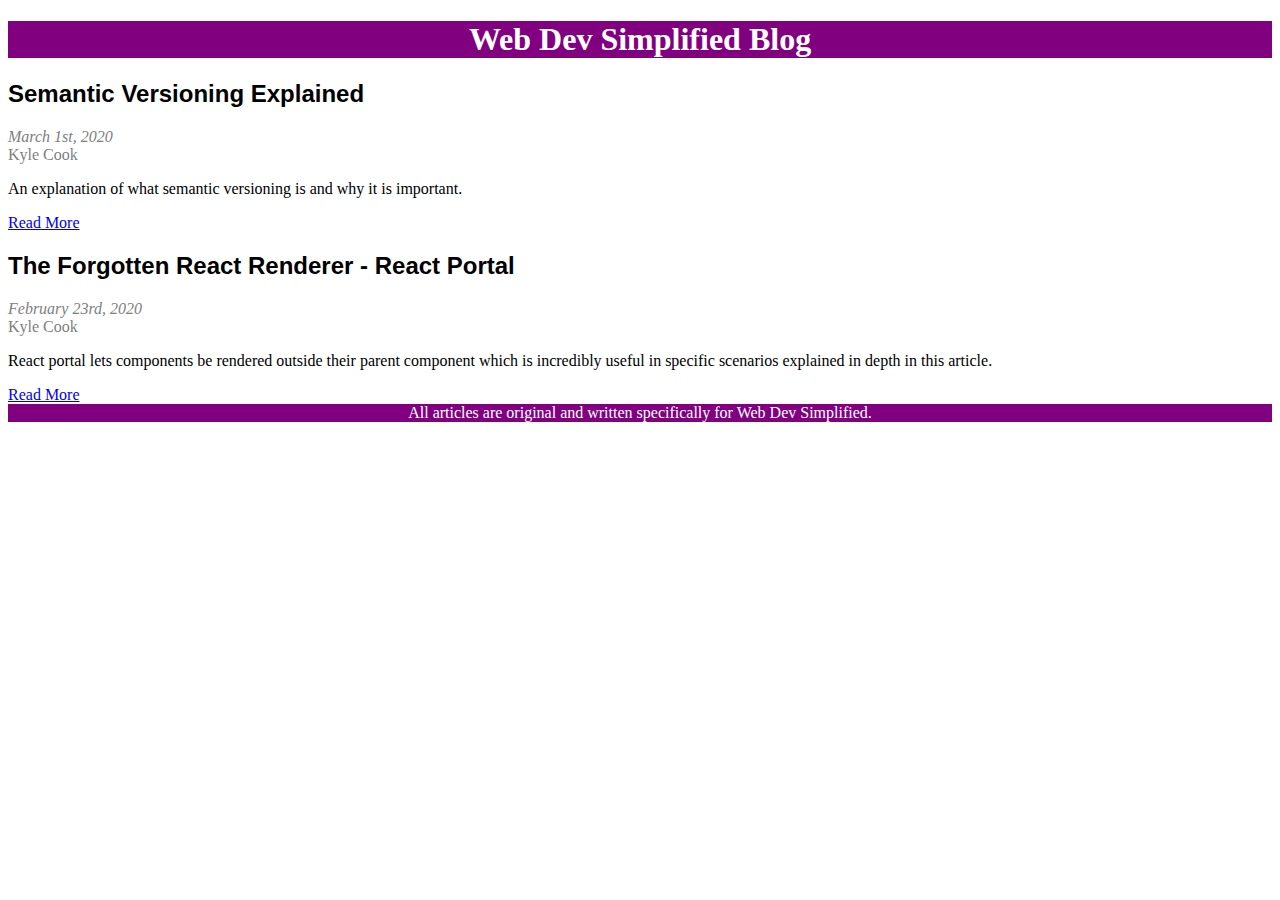
<file: 06-simple-blog/after/index.html>
<!DOCTYPE html>
<html lang="en">
<head>
  <meta charset="UTF-8">
  <meta name="viewport" content="width=device-width, initial-scale=1.0">
  <meta http-equiv="X-UA-Compatible" content="ie=edge">
  <link rel="stylesheet" href="styles.css">
  <title>Web Dev Simplified - Blog</title>
</head>
<body>
  <header>
    <h1 class="header-text">Web Dev Simplified Blog</h1>
  </header>
  <main>
    <section>
      <article>
        <h2 class="article-title">Semantic Versioning Explained</h2>
        <div class="article-date">March 1st, 2020</div>
        <div class="article-author">Kyle Cook</div>
        <p>An explanation of what semantic versioning is and why it is important.</p>
        <a href="#">Read More</a>
      </article>
      <article>
        <h2 class="article-title">The Forgotten React Renderer - React Portal</h2>
        <div class="article-date">February 23rd, 2020</div>
        <div class="article-author">Kyle Cook</div>
        <p>React portal lets components be rendered outside their parent component which is incredibly useful in specific scenarios explained in depth in this article.</p>
        <a href="#">Read More</a>
      </article>
    </section>
  </main>
  <footer id="footer">
    All articles are original and written specifically for Web Dev Simplified.
  </footer>
</body>
</html>
</file>
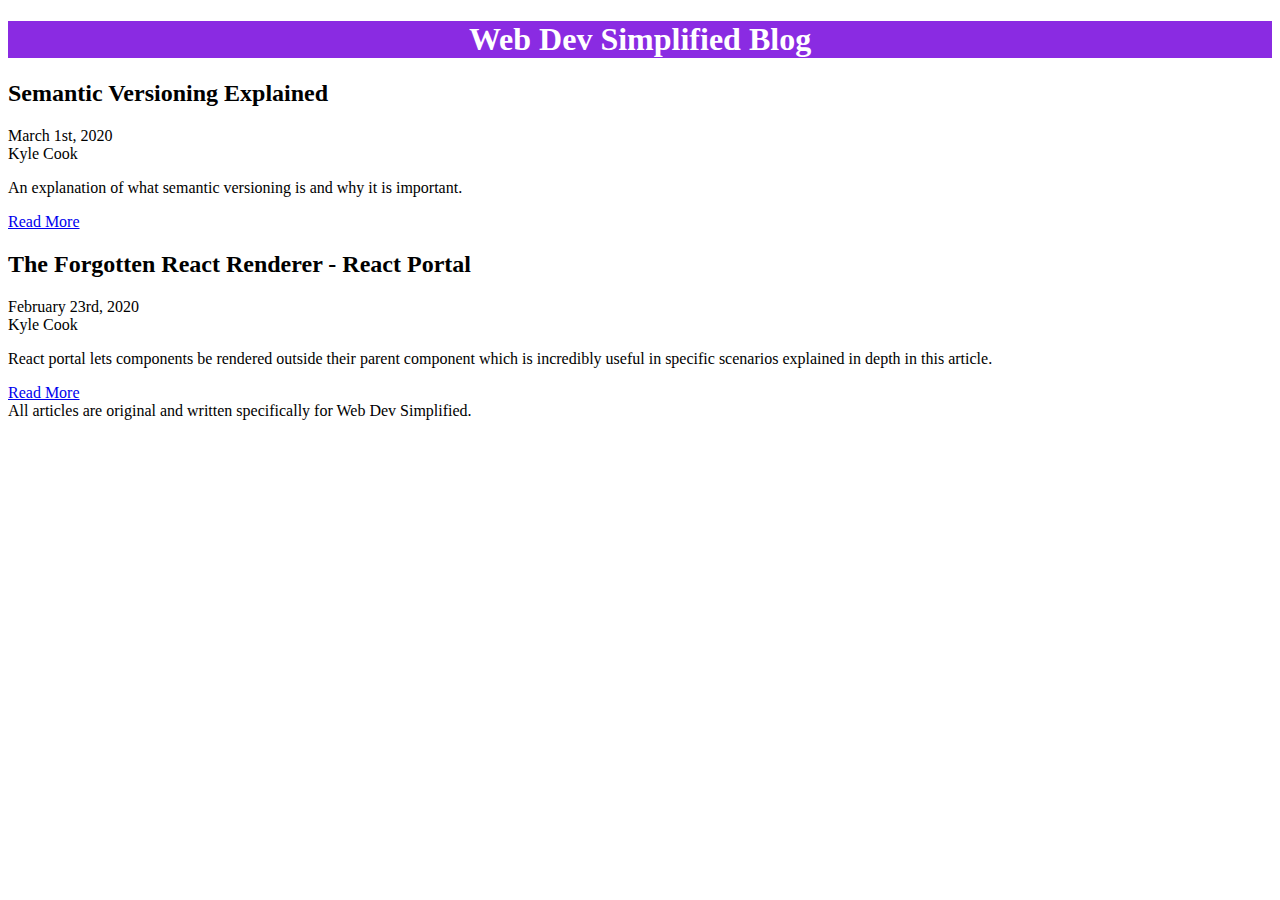
<file: 06-simple-blog/before/index.html>
<!DOCTYPE html>
<html lang="en">
  <head>
    <meta charset="UTF-8" />
    <meta name="viewport" content="width=device-width, initial-scale=1.0" />
    <meta http-equiv="X-UA-Compatible" content="ie=edge" />
    <link rel="stylesheet" href="style.css" />
    <title>Web Dev Simplified - Blog</title>
  </head>
  <body>
    <header>
      <h1 class="header-text">Web Dev Simplified Blog</h1>
    </header>
    <main>
      <section>
        <article>
          <h2>Semantic Versioning Explained</h2>
          <div>March 1st, 2020</div>
          <div>Kyle Cook</div>
          <p>
            An explanation of what semantic versioning is and why it is
            important.
          </p>
          <a href="#">Read More</a>
        </article>
        <article>
          <h2>The Forgotten React Renderer - React Portal</h2>
          <div>February 23rd, 2020</div>
          <div>Kyle Cook</div>
          <p>
            React portal lets components be rendered outside their parent
            component which is incredibly useful in specific scenarios explained
            in depth in this article.
          </p>
          <a href="#">Read More</a>
        </article>
      </section>
    </main>
    <footer>
      All articles are original and written specifically for Web Dev Simplified.
    </footer>
  </body>
</html>
</file>
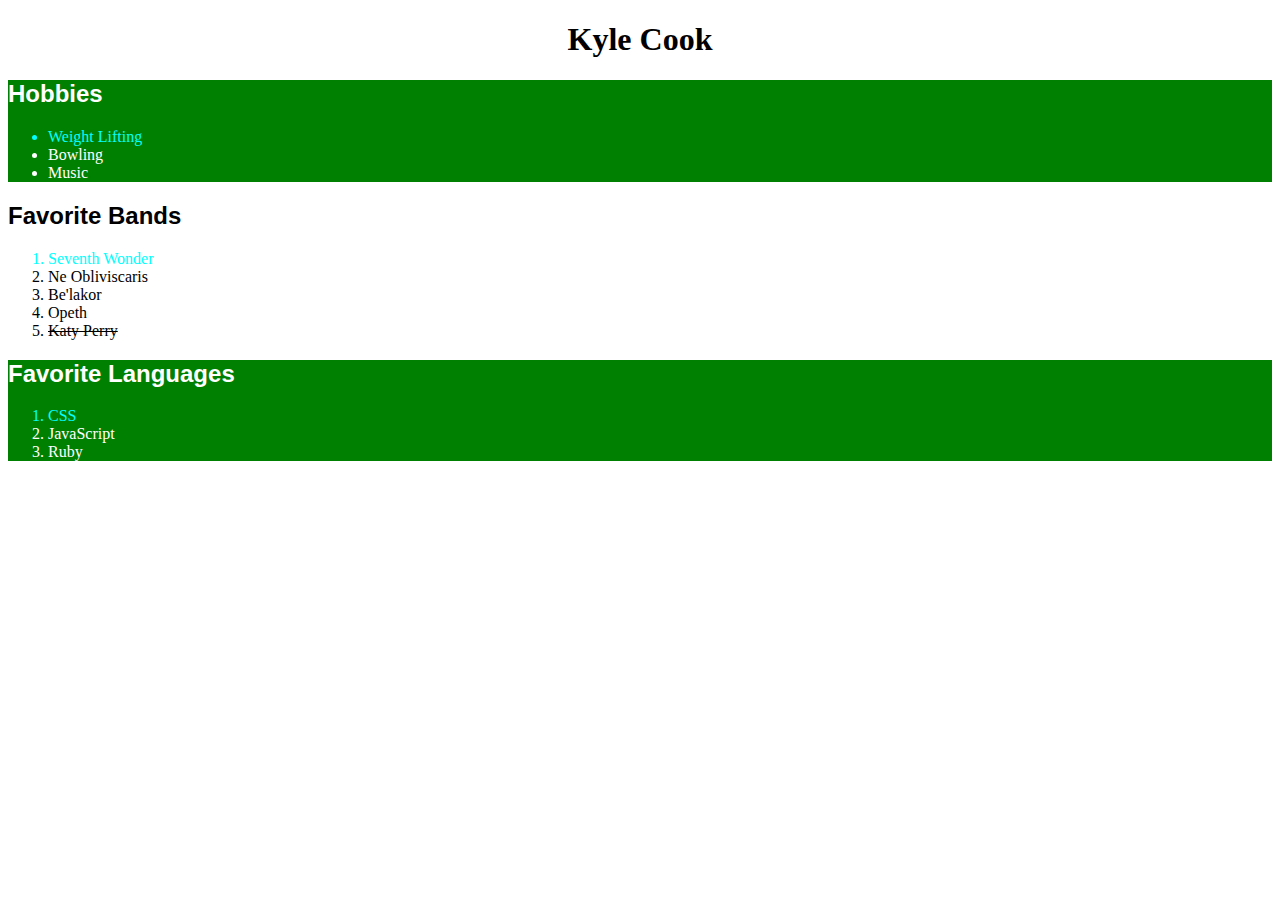
<file: 07-08-user-profile/after/index.html>
<!DOCTYPE html>
<html lang="en">
<head>
  <meta charset="UTF-8">
  <meta name="viewport" content="width=device-width, initial-scale=1.0">
  <meta http-equiv="X-UA-Compatible" content="ie=edge">
  <link rel="stylesheet" href="styles.css">
  <title>User Profile</title>
</head>
<body>
  <header>
    <h1 class="header-text">Kyle Cook</h1>
  </header>
  <main>
    <section class="green-section">
      <h2 class="section-title">Hobbies</h2>
      <ul>
        <li class="cyan">Weight Lifting</li>
        <li>Bowling</li>
        <li>Music</li>
      </ul>
    </section>
    <section>
      <h2 class="section-title">Favorite Bands</h2>
      <ol>
        <li class="cyan">Seventh Wonder</li>
        <li>Ne Obliviscaris</li>
        <li>Be'lakor</li>
        <li>Opeth</li>
        <li class="cross-off">Katy Perry</li>
      </ol>
    </section>
    <section class="green-section">
      <h2 class="section-title">Favorite Languages</h2>
      <ol>
        <li class="cyan">CSS</li>
        <li>JavaScript</li>
        <li>Ruby</li>
      </ol>
    </section>
  </main>
</body>
</html>
</file>
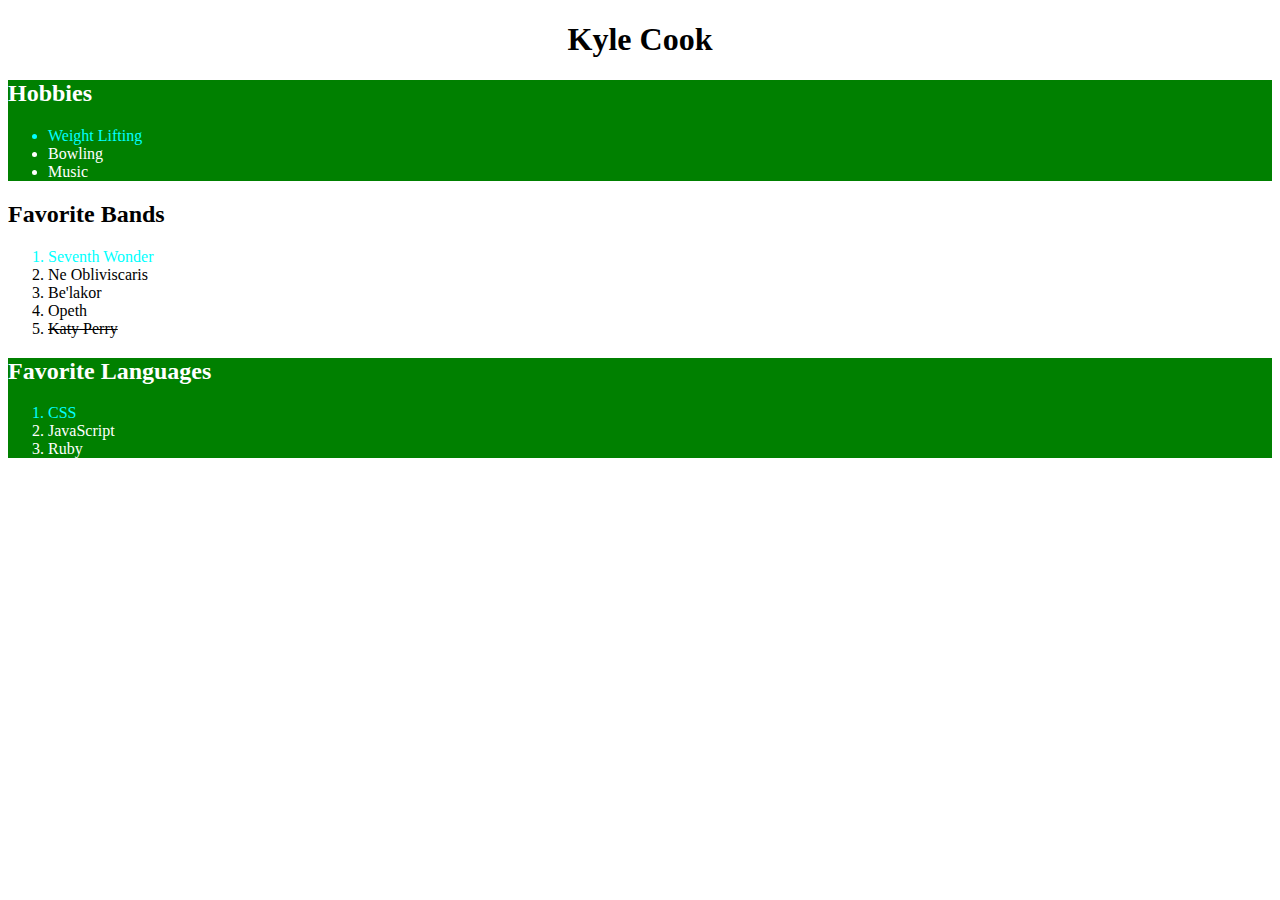
<file: 07-08-user-profile/before/index.html>
<!DOCTYPE html>
<html lang="en">
  <head>
    <meta charset="UTF-8" />
    <meta name="viewport" content="width=device-width, initial-scale=1.0" />
    <meta http-equiv="X-UA-Compatible" content="ie=edge" />
    <link rel="stylesheet" href="style.css" />
    <title>User Profile</title>
  </head>
  <body>
    <header class="header">
      <h1>Kyle Cook</h1>
    </header>
    <main>
      <section class="section-1">
        <h2>Hobbies</h2>
        <ul>
          <li class="line-color">Weight Lifting</li>
          <li>Bowling</li>
          <li>Music</li>
        </ul>
      </section>
      <section class="section-2">
        <h2>Favorite Bands</h2>
        <ol>
          <li class="line-color">Seventh Wonder</li>
          <li>Ne Obliviscaris</li>
          <li>Be'lakor</li>
          <li>Opeth</li>
          <li class="cross-line">Katy Perry</li>
        </ol>
      </section>
      <section class="section-1">
        <h2>Favorite Languages</h2>
        <ol>
          <li class="line-color">CSS</li>
          <li>JavaScript</li>
          <li>Ruby</li>
        </ol>
      </section>
    </main>
  </body>
</html>
</file>
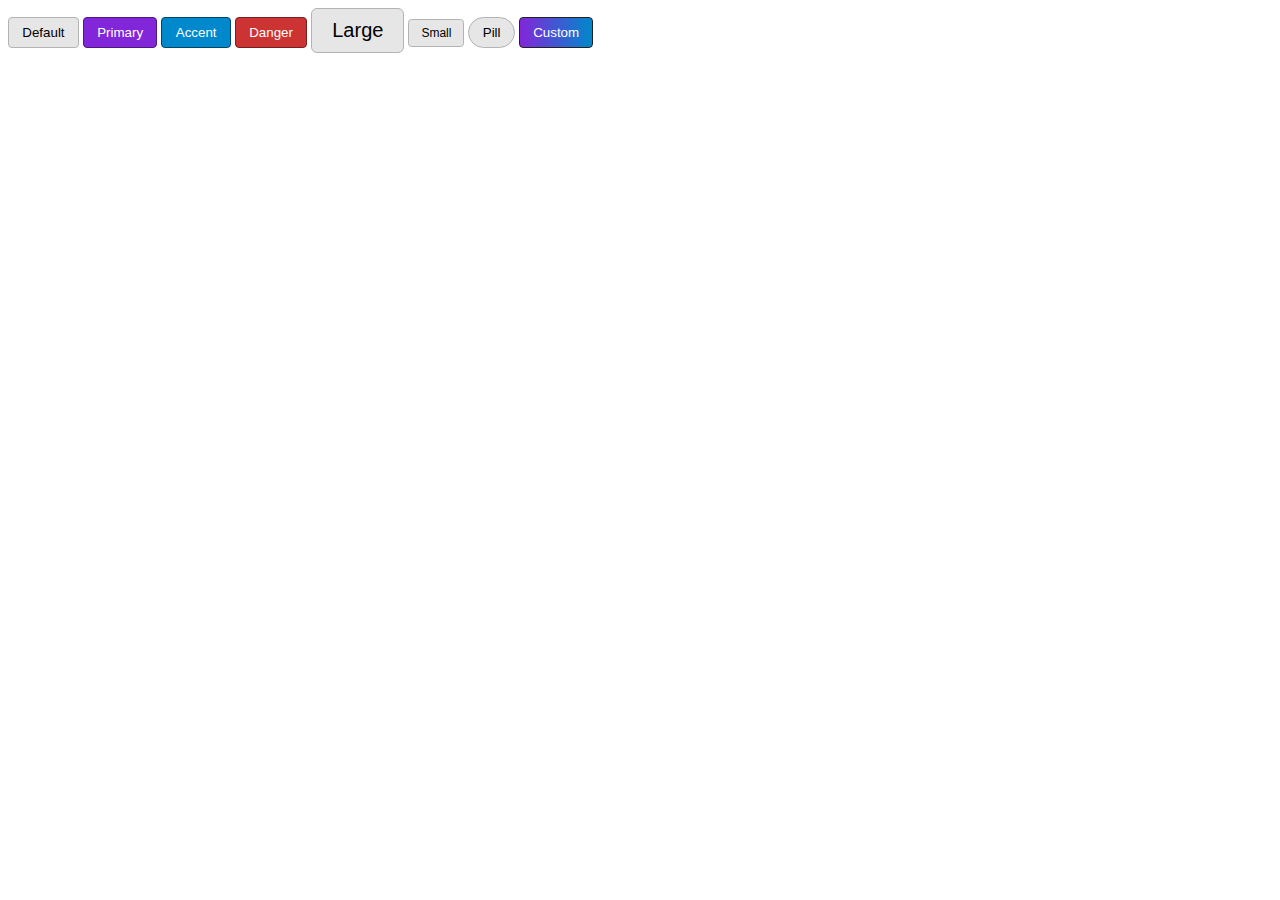
<file: 14-button-component-library/after/index.html>
<!DOCTYPE html>
<html lang="en">
<head>
  <meta charset="UTF-8">
  <meta name="viewport" content="width=device-width, initial-scale=1.0">
  <meta http-equiv="X-UA-Compatible" content="ie=edge">
  <link rel="stylesheet" href="styles.css">
  <title>Button Library</title>
</head>
<body>
  <button class="btn">Default</button>
  <button class="btn btn-primary">Primary</button>
  <button class="btn btn-accent">Accent</button>
  <button class="btn btn-danger">Danger</button>
  <button class="btn btn-large">Large</button>
  <button class="btn btn-small">Small</button>
  <button class="btn btn-pill">Pill</button>
  <button class="btn btn-custom">Custom</button>
</body>
</html>
</file>
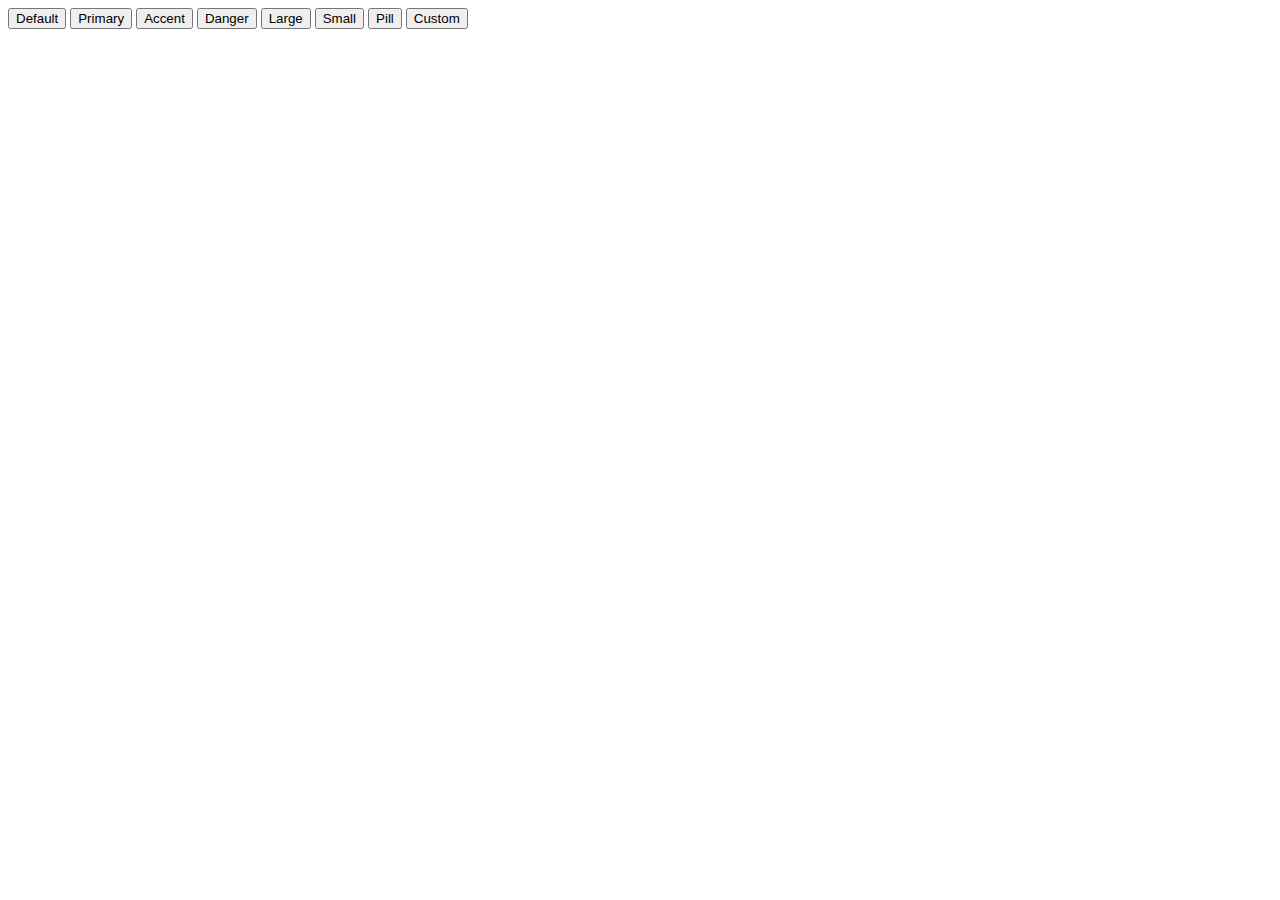
<file: 14-button-component-library/before/index.html>
<!DOCTYPE html>
<html lang="en">
<head>
  <meta charset="UTF-8">
  <meta name="viewport" content="width=device-width, initial-scale=1.0">
  <meta http-equiv="X-UA-Compatible" content="ie=edge">
  <title>Button Library</title>
</head>
<body>
  <button>Default</button>
  <button>Primary</button>
  <button>Accent</button>
  <button>Danger</button>
  <button>Large</button>
  <button>Small</button>
  <button>Pill</button>
  <button>Custom</button>
</body>
</html>
</file>
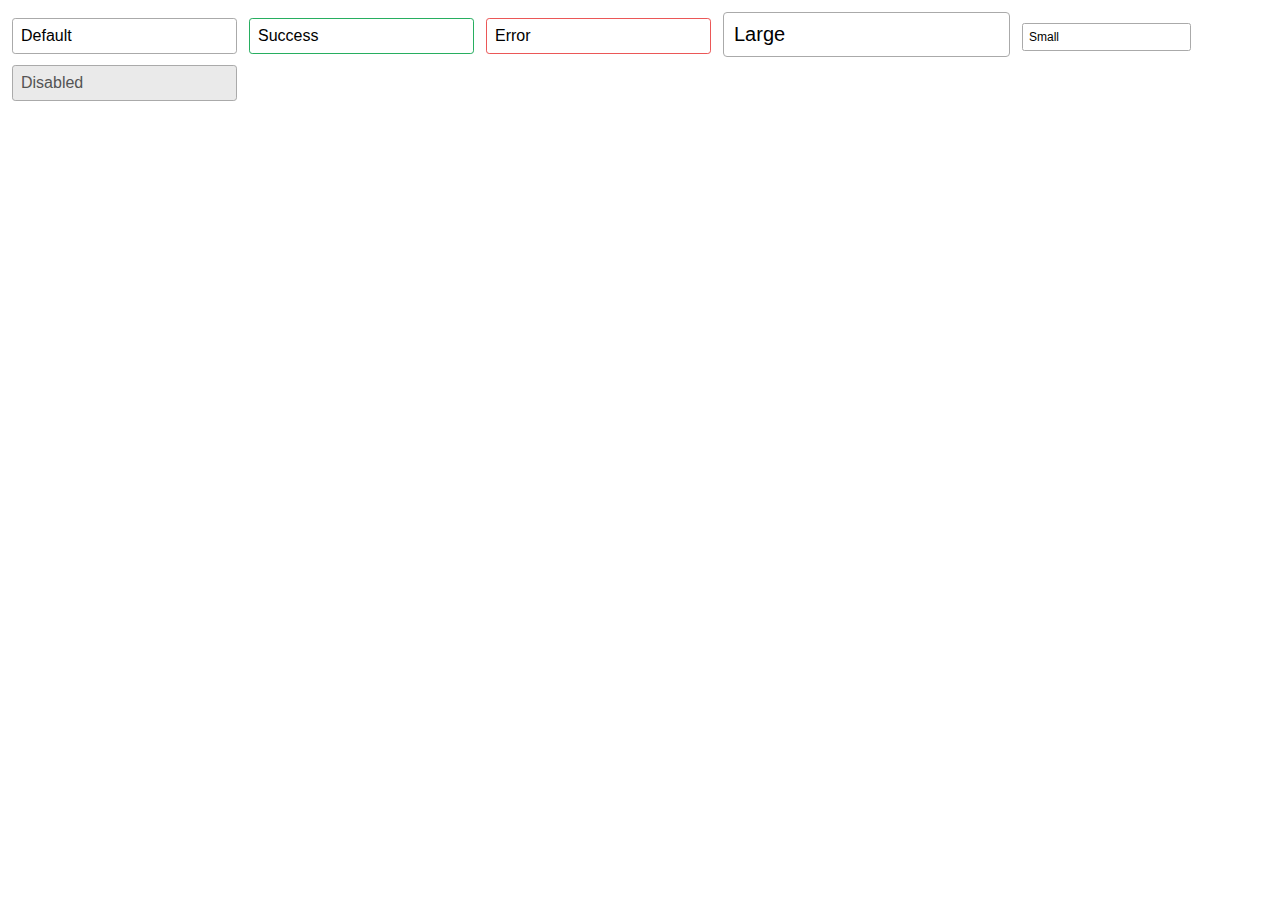
<file: 15-16-input-component-library/after/index.html>
<!DOCTYPE html>
<html lang="en">
<head>
  <meta charset="UTF-8">
  <meta name="viewport" content="width=device-width, initial-scale=1.0">
  <meta http-equiv="X-UA-Compatible" content="ie=edge">
  <link rel="stylesheet" href="styles.css">
  <title>Input Library</title>
</head>
<body>
  <input type="text" value="Default" class="input">
  <input type="text" value="Success" class="input input-success">
  <input type="text" value="Error" class="input input-error">
  <input type="text" value="Large" class="input input-large">
  <input type="text" value="Small" class="input input-small">
  <input type="text" value="Disabled" disabled class="input">
</body>
</html>
</file>
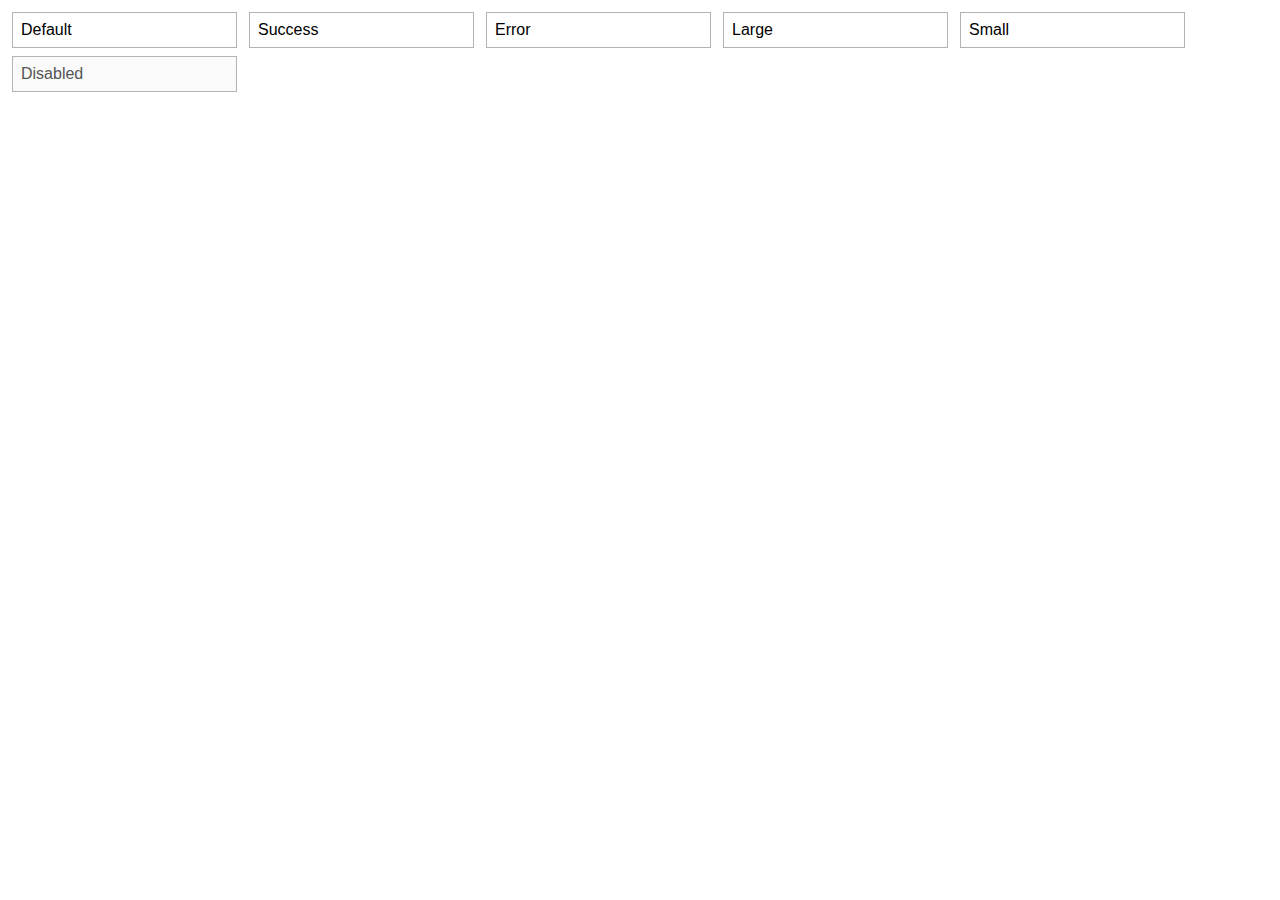
<file: 15-16-input-component-library/before/index.html>
<!DOCTYPE html>
<html lang="en">
  <head>
    <meta charset="UTF-8" />
    <meta name="viewport" content="width=device-width, initial-scale=1.0" />
    <meta http-equiv="X-UA-Compatible" content="ie=edge" />
    <link rel="stylesheet" href="index.css" />
    <title>Input Library</title>
  </head>
  <body>
    <input class="btn default" type="text" value="Default" />
    <input class="btn success" type="text" value="Success" />
    <input class="btn error" type="text" value="Error" />
    <input class="btn large" type="text" value="Large" />
    <input class="btn small" type="text" value="Small" />
    <input class="btn disabled" type="text" value="Disabled" disabled />
  </body>
</html>
</file>
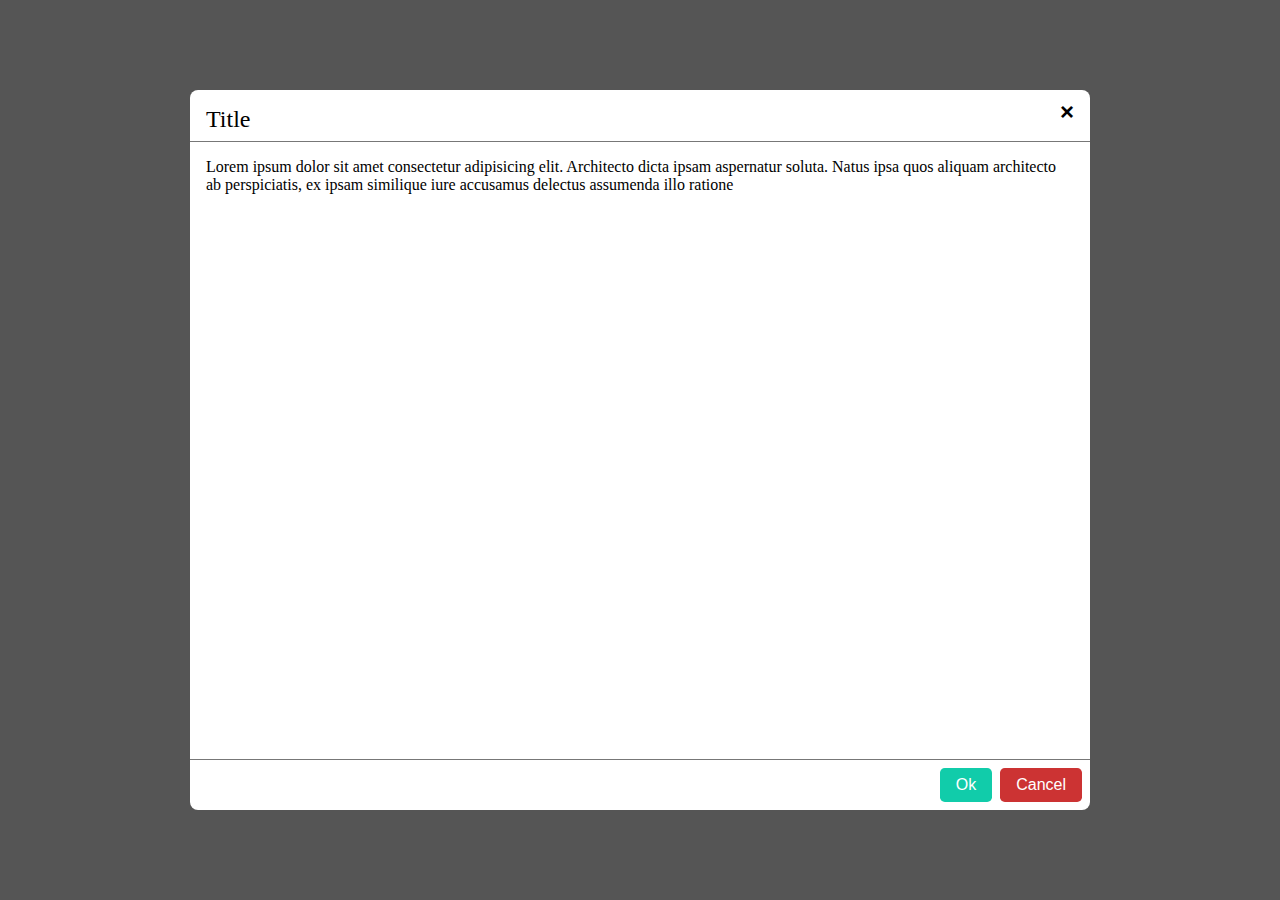
<file: 21-modal/after/index.html>
<!DOCTYPE html>
<html lang="en">
<head>
  <meta charset="UTF-8">
  <meta name="viewport" content="width=device-width, initial-scale=1.0">
  <meta http-equiv="X-UA-Compatible" content="ie=edge">
  <link rel="stylesheet" href="styles.css">
  <title>Modal</title>
</head>
<body>
  <div class="modal">
    <div class="header">
      <span class="title">Title</span>
      <button class="close-button">&times;</button>
    </div>
    <div class="body">
      Lorem ipsum dolor sit amet consectetur adipisicing elit. Architecto dicta ipsam aspernatur soluta. Natus ipsa quos aliquam architecto ab perspiciatis, ex ipsam similique iure accusamus delectus assumenda illo ratione 
    </div>
    <div class="footer">
      <button class="btn btn-primary">Ok</button>
      <button class="btn btn-danger">Cancel</button>
    </div>
  </div>
</body>
</html>
</file>
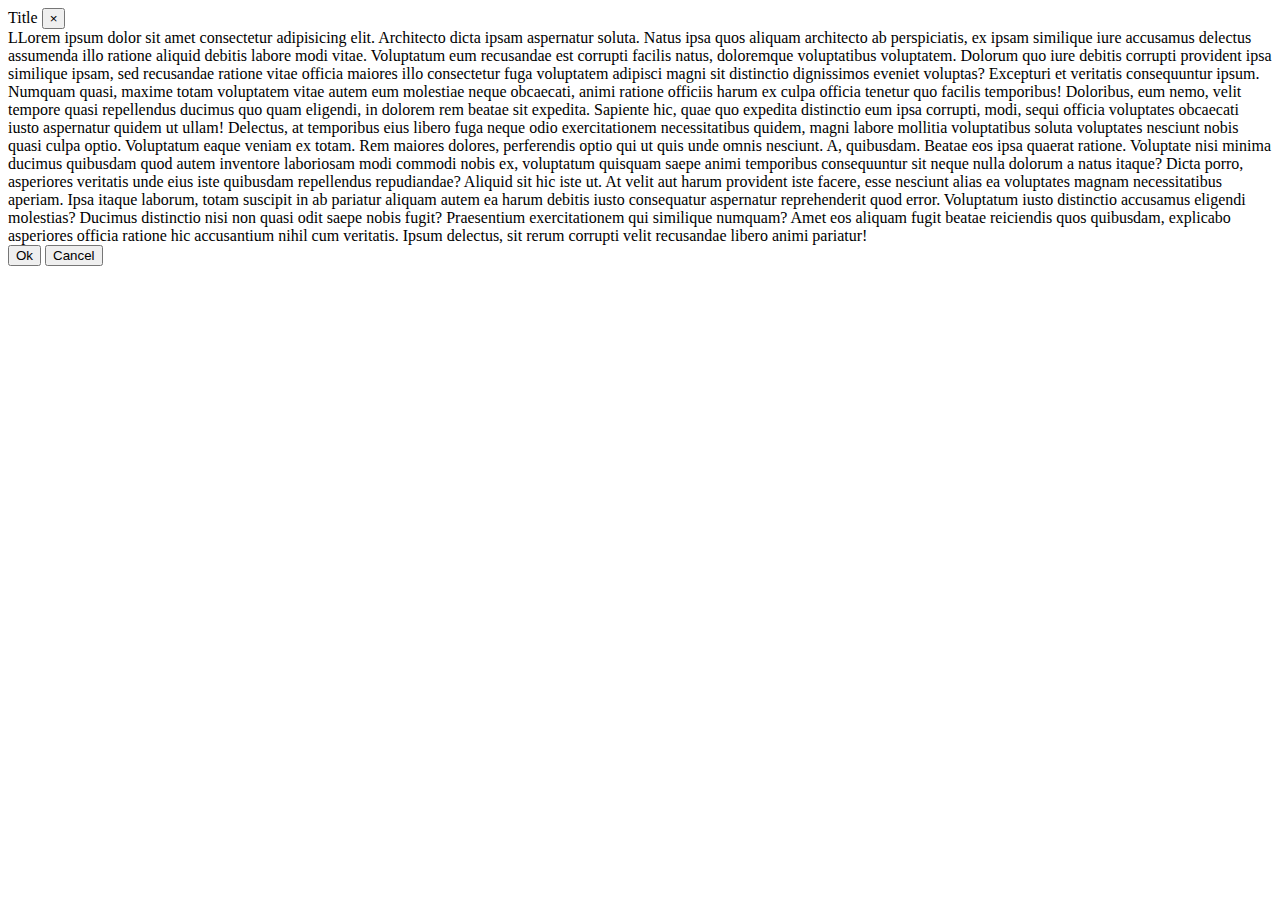
<file: 21-modal/before/index.html>
<!DOCTYPE html>
<html lang="en">
<head>
  <meta charset="UTF-8">
  <meta name="viewport" content="width=device-width, initial-scale=1.0">
  <meta http-equiv="X-UA-Compatible" content="ie=edge">
  <title>Modal</title>
</head>
<body>
  <div>
    <div>
      <span>Title</span>
      <button>&times;</button>
    </div>
    <div>
      LLorem ipsum dolor sit amet consectetur adipisicing elit. Architecto dicta ipsam aspernatur soluta. Natus ipsa quos aliquam architecto ab perspiciatis, ex ipsam similique iure accusamus delectus assumenda illo ratione aliquid debitis labore modi vitae. Voluptatum eum recusandae est corrupti facilis natus, doloremque voluptatibus voluptatem. Dolorum quo iure debitis corrupti provident ipsa similique ipsam, sed recusandae ratione vitae officia maiores illo consectetur fuga voluptatem adipisci magni sit distinctio dignissimos eveniet voluptas? Excepturi et veritatis consequuntur ipsum. Numquam quasi, maxime totam voluptatem vitae autem eum molestiae neque obcaecati, animi ratione officiis harum ex culpa officia tenetur quo facilis temporibus! Doloribus, eum nemo, velit tempore quasi repellendus ducimus quo quam eligendi, in dolorem rem beatae sit expedita. Sapiente hic, quae quo expedita distinctio eum ipsa corrupti, modi, sequi officia voluptates obcaecati iusto aspernatur quidem ut ullam! Delectus, at temporibus eius libero fuga neque odio exercitationem necessitatibus quidem, magni labore mollitia voluptatibus soluta voluptates nesciunt nobis quasi culpa optio. Voluptatum eaque veniam ex totam. Rem maiores dolores, perferendis optio qui ut quis unde omnis nesciunt. A, quibusdam. Beatae eos ipsa quaerat ratione. Voluptate nisi minima ducimus quibusdam quod autem inventore laboriosam modi commodi nobis ex, voluptatum quisquam saepe animi temporibus consequuntur sit neque nulla dolorum a natus itaque? Dicta porro, asperiores veritatis unde eius iste quibusdam repellendus repudiandae? Aliquid sit hic iste ut. At velit aut harum provident iste facere, esse nesciunt alias ea voluptates magnam necessitatibus aperiam. Ipsa itaque laborum, totam suscipit in ab pariatur aliquam autem ea harum debitis iusto consequatur aspernatur reprehenderit quod error. Voluptatum iusto distinctio accusamus eligendi molestias? Ducimus distinctio nisi non quasi odit saepe nobis fugit? Praesentium exercitationem qui similique numquam? Amet eos aliquam fugit beatae reiciendis quos quibusdam, explicabo asperiores officia ratione hic accusantium nihil cum veritatis. Ipsum delectus, sit rerum corrupti velit recusandae libero animi pariatur!
    </div>
    <div>
      <button>Ok</button>
      <button>Cancel</button>
    </div>
  </div>
</body>
</html>
</file>
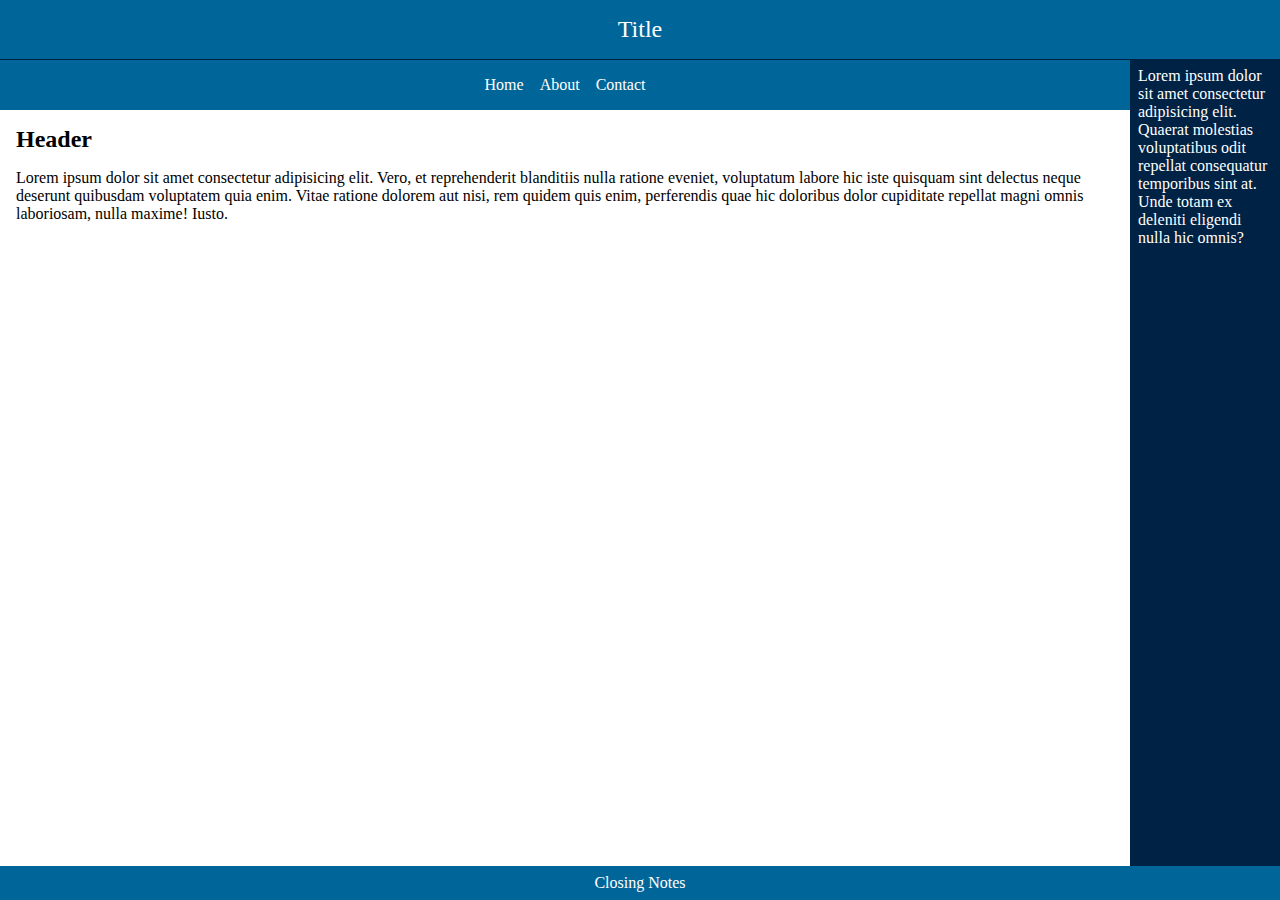
<file: 25-grid-page-layout/after/index.html>
<!DOCTYPE html>
<html lang="en">
<head>
  <meta charset="UTF-8">
  <meta name="viewport" content="width=device-width, initial-scale=1.0">
  <meta http-equiv="X-UA-Compatible" content="ie=edge">
  <link rel="stylesheet" href="styles.css">
  <title>Grid Page Layout</title>
</head>
<body class="grid-container">
  <header class="header">Title</header>
  <nav class="nav">
    <ul class="nav-list">
      <li>Home</li>
      <li>About</li>
      <li>Contact</li>
    </ul>
  </nav>
  <main class="content">
    <article>
      <h2>Header</h2>
      <p>Lorem ipsum dolor sit amet consectetur adipisicing elit. Vero, et reprehenderit blanditiis nulla ratione eveniet, voluptatum labore hic iste quisquam sint delectus neque deserunt quibusdam voluptatem quia enim. Vitae ratione dolorem aut nisi, rem quidem quis enim, perferendis quae hic doloribus dolor cupiditate repellat magni omnis laboriosam, nulla maxime! Iusto.</p>
    </article>
  </main>
  <aside class="sidebar">Lorem ipsum dolor sit amet consectetur adipisicing elit. Quaerat molestias voluptatibus odit repellat consequatur temporibus sint at. Unde totam ex deleniti eligendi nulla hic omnis?</aside>
  <footer class="footer">Closing Notes</footer>
</body>
</html>
</file>
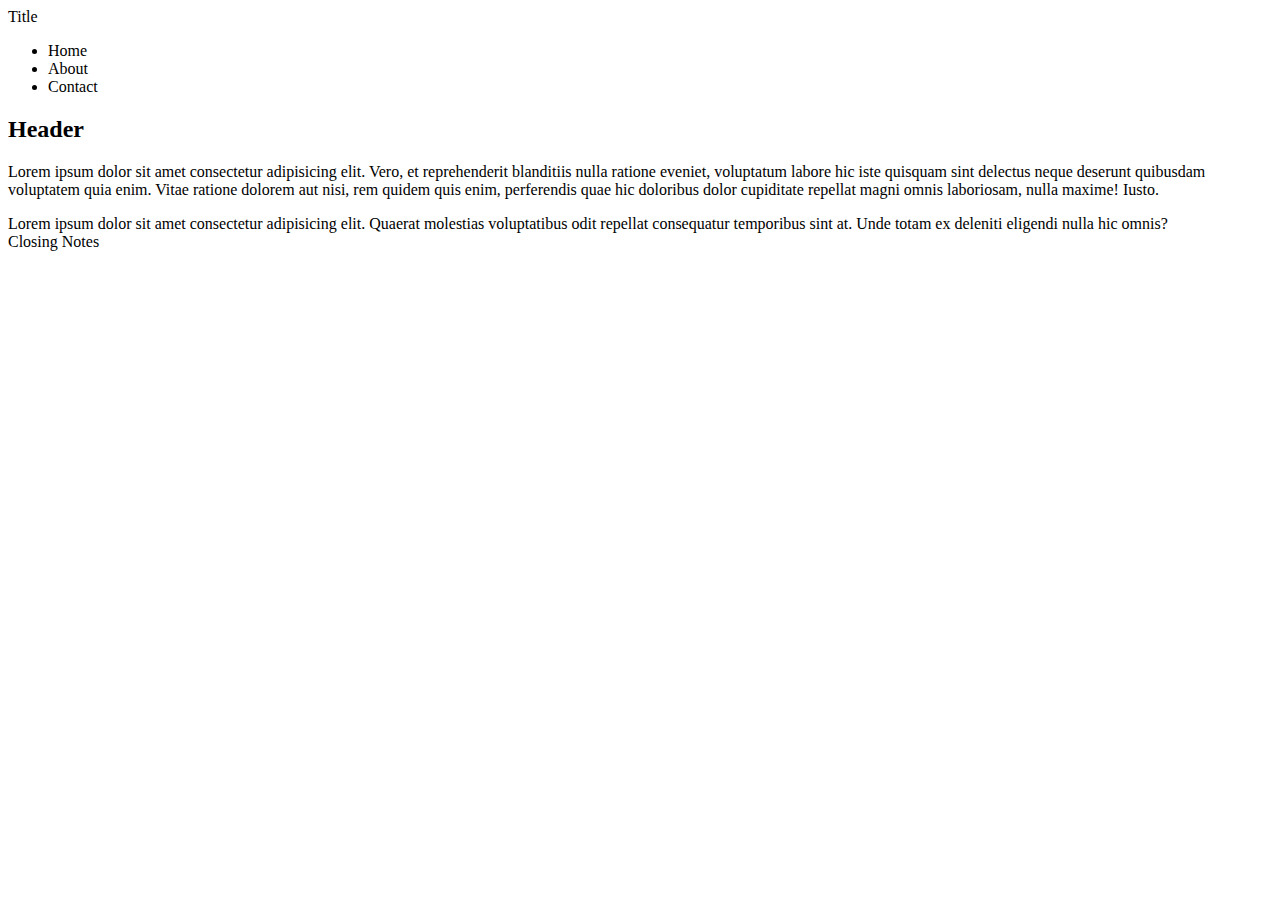
<file: 25-grid-page-layout/before/index.html>
<!DOCTYPE html>
<html lang="en">
<head>
  <meta charset="UTF-8">
  <meta name="viewport" content="width=device-width, initial-scale=1.0">
  <meta http-equiv="X-UA-Compatible" content="ie=edge">
  <title>Grid Page Layout</title>
</head>
<body>
  <header>Title</header>
  <nav>
    <ul>
      <li>Home</li>
      <li>About</li>
      <li>Contact</li>
    </ul>
  </nav>
  <main>
    <article>
      <h2>Header</h2>
      <p>Lorem ipsum dolor sit amet consectetur adipisicing elit. Vero, et reprehenderit blanditiis nulla ratione eveniet, voluptatum labore hic iste quisquam sint delectus neque deserunt quibusdam voluptatem quia enim. Vitae ratione dolorem aut nisi, rem quidem quis enim, perferendis quae hic doloribus dolor cupiditate repellat magni omnis laboriosam, nulla maxime! Iusto.</p>
    </article>
  </main>
  <aside>Lorem ipsum dolor sit amet consectetur adipisicing elit. Quaerat molestias voluptatibus odit repellat consequatur temporibus sint at. Unde totam ex deleniti eligendi nulla hic omnis?</aside>
  <footer>Closing Notes</footer>
</body>
</html>
</file>
<file: 06-simple-blog/after/styles.css>
header, #footer {
  background-color: purple;
}

.header-text, #footer {
  color: white;
  text-align: center;
}

.article-title {
  font-family: Arial;
}

.article-date {
  font-style: italic;
}

.article-author, .article-date {
  color: grey;
}
</file>
<file: 06-simple-blog/before/style.css>
header {
  background-color: blueviolet;
}
.header-text {
  color: white;
  text-align: center;
}
</file>
<file: 07-08-user-profile/after/styles.css>
.header-text {
  text-align: center;
}

.green-section {
  background-color: green;
  color: white;
}

.section-title {
  font-family: Arial;
}

.cyan {
  color: cyan;
}

.cross-off {
  text-decoration-line: line-through;
}
</file>
<file: 07-08-user-profile/before/style.css>
.header {
  text-align: center;
}
.section-1 {
  background-color: green;
  color: white;
}
.line-color {
  color: aqua;
}
.cross-line {
  text-decoration-line: line-through;
}
</file>
<file: 14-button-component-library/after/styles.css>
* {
  box-sizing: border-box;
}

.btn {
  background-color: hsl(0, 0%, 90%);
  border: 1px solid hsl(0, 0%, 70%);
  outline: none;
  cursor: pointer;
  padding: .5em 1em;
  border-radius: .3em;
}

.btn:hover, .btn:focus {
  background-color: hsl(0, 0%, 80%);
  box-shadow: 0 0 5px 0 hsl(0, 0%, 70%);
}

.btn.btn-primary {
  background-color: hsl(271, 70%, 50%);
  border-color: hsl(271, 70%, 30%);
  color: white;
}

.btn.btn-primary:hover, .btn.btn-primary:focus {
  background-color: hsl(271, 70%, 40%);
  box-shadow: 0 0 5px 0 hsl(271, 70%, 30%);
}

.btn.btn-accent {
  background-color: hsl(200, 100%, 40%);
  border-color: hsl(200, 100%, 20%);
  color: white;
}

.btn.btn-accent:hover, .btn.btn-accent:focus {
  background-color: hsl(200, 100%, 30%);
  box-shadow: 0 0 5px 0 hsl(200, 100%, 20%);
}

.btn.btn-danger {
  background-color: hsl(0, 60%, 50%);
  border-color: hsl(0, 60%, 30%);
  color: white;
}

.btn.btn-danger:hover, .btn.btn-danger:focus {
  background-color: hsl(0, 60%, 40%);
  box-shadow: 0 0 5px 0 hsl(0, 60%, 30%);
}

.btn.btn-large {
  font-size: 1.25rem;
}

.btn.btn-small {
  font-size: .75rem;
}

.btn.btn-pill {
  border-radius: 1000000px;
}

.btn.btn-custom {
  background: linear-gradient(to right, hsl(271, 70%, 50%), hsl(200, 100%, 40%));
  color: white;
  border-color: #222;
}

.btn.btn-custom:hover, .btn.btn-custom:focus {
  background: linear-gradient(to right, hsl(271, 70%, 40%), hsl(200, 100%, 30%));
  border-color: black;
  box-shadow: 0 0 5px 0 black;
}
</file>
<file: 15-16-input-component-library/after/styles.css>
input {
  margin: .25rem;
}

.input {
  border: 1px solid #AAA;
  outline: none;
  font-size: inherit;
  padding: .5em;
  border-radius: .2em;
}

.input:focus {
  border-color: #0AF;
  box-shadow: 0 0 5px 0 #0AF;
}

.input.input-success {
  border-color: #27AE60;
}

.input.input-success:focus {
  border-color: #0F0;
  box-shadow: 0 0 5px 0 #0F0;
}

.input.input-error {
  border-color: #EB5757;
}

.input.input-error:focus {
  border-color: #F00;
  box-shadow: 0 0 5px 0 #F00;
}

.input.input-large {
  font-size: 1.25rem;
}

.input.input-small {
  font-size: .75rem;
}

.input:disabled {
  background-color: #EAEAEA;
}
</file>
<file: 15-16-input-component-library/before/index.css>
* {
  box-sizing: border-box;
}

.btn {
  border: 1px solid hsl(0, 0%, 70%);
  outline: none;
  font-size: inherit;
  padding: 0.5em;
  margin: 0.25em;
}
.btn.default:hover {
  border-color: hsl(200, 100%, 40%);

  box-shadow: 0 0 5px 0 hsl(200, 100%, 40%);
}
</file>
<file: 21-modal/after/styles.css>
* {
  box-sizing: border-box;
}

body {
  display: flex;
  justify-content: center;
  align-items: center;
  height: 100vh;
  margin: 0;
  background-color: #555;
}

.modal {
  height: 80vh;
  width: 900px;
  max-width: 80%;
  background-color: white;
  border-radius: 8px;
  display: flex;
  flex-direction: column;
}

.header {
  padding: 0 1rem;
  border-bottom: 1px solid #777;
  padding-bottom: .5rem;
  display: flex;
  justify-content: space-between;
}

.title {
  font-size: 1.5rem;
  padding-top: 1rem;
}

.close-button {
  background: none;
  border: none;
  font-size: 1.5rem;
  font-weight: bold;
  margin: 0;
  padding: 0;
  cursor: pointer;
  align-self: flex-start;
  padding-top: .5rem;
}

.body {
  flex-grow: 1;
  overflow: auto;
  padding: 1rem;
}

.footer {
  display: flex;
  justify-content: flex-end;
  padding: .5rem;
  border-top: 1px solid #777;
}

.footer .btn {
  margin-right: .5rem;
}

.footer .btn:last-child {
  margin-right: initial;
}

.btn {
  padding: .5em 1em;
  font-size: inherit;
  border-radius: .3em;
  border: none;
  color: white;
  cursor: pointer;
}

.btn.btn-primary {
  background-color: #1CA;
}

.btn.btn-primary:hover,
.btn.btn-primary:focus {
  background-color: #0A8;
}

.btn.btn-danger {
  background-color: #C33;
}

.btn.btn-danger:hover,
.btn.btn-danger:focus {
  background-color: #A11;
}
</file>
<file: 25-grid-page-layout/after/styles.css>
.grid-container {
  min-height: 100vh;
  margin: 0;
  display: grid;
  grid-template-columns: 1fr 150px;
  grid-template-rows: auto auto 1fr auto;
  grid-template-areas:
    "header header"
    "nav sidebar"
    "content sidebar"
    "footer footer";
}

.header {
  grid-area: header;
  font-size: 1.5rem;
  background-color: #069;
  color: white;
  text-align: center;
  padding: 1rem;
}

.nav {
  grid-area: nav;
  background-color: #069;
  color: white;
  border-top: 1px solid #024;
  padding: .5rem;
}

.nav-list {
  display: flex;
  justify-content: center;
  margin: 0;
  padding: 0;
  list-style: none;
}

.nav-list li {
  padding: .5rem;
}

.sidebar {
  grid-area: sidebar;
  background-color: #024;
  color: white;
  padding: .5rem;
}

.content {
  grid-area: content;
  margin: 1rem;
}

.content h2 {
  margin: 0;
}

.footer {
  grid-area: footer;
  background-color: #069;
  color: white;
  text-align: center;
  padding: .5rem;
}
</file>
